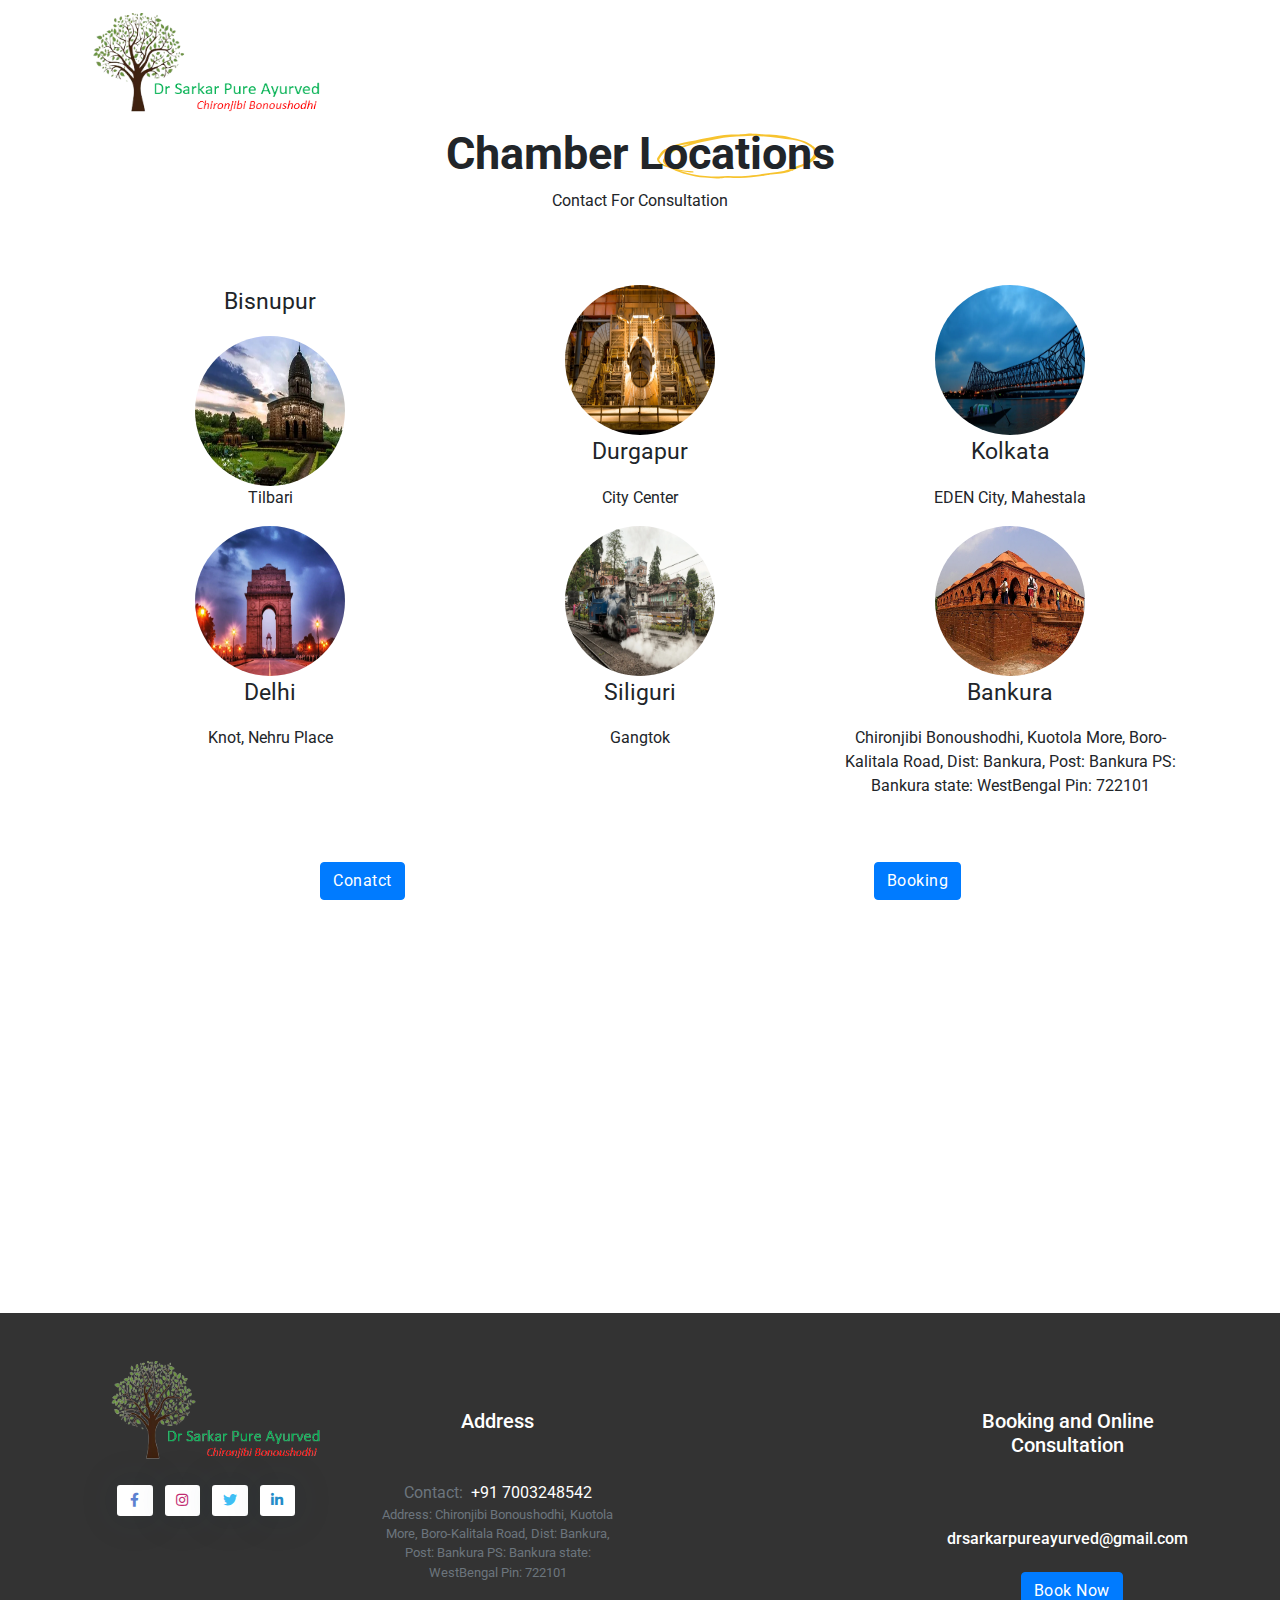
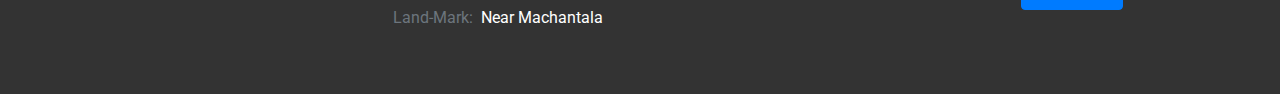
<file: contact.html>
<!DOCTYPE html>
<html lang="en">

<head>
	<title>Dr Sarkar Pure Ayurved</title>

	<!-- Meta Tags -->
	<meta charset="utf-8">
	<meta name="viewport" content="width=device-width, initial-scale=1, shrink-to-fit=no">
	<meta name="author" content="drsarkarpureayurved.in">
	<meta name="description" content="Dr Sarkar CEO of Chironjibi Bonousodhi">

	<!-- Favicon -->
	<link rel="shortcut icon" href="assets/images/favicon.ico">
	<!-- Google Font -->
	<link rel="preconnect" href="https://fonts.googleapis.com/">
	<link rel="preconnect" href="https://fonts.gstatic.com/" crossorigin>
	<link rel="stylesheet" href="https://fonts.googleapis.com/css2?family=Heebo:wght@400;500;700&amp;family=Roboto:wght@400;500;700&amp;display=swap">

	<!-- Plugins CSS -->
	<link rel="stylesheet" type="text/css" href="assets/vendor/font-awesome/css/all.min.css">
	<link rel="stylesheet" type="text/css" href="assets/vendor/bootstrap-icons/bootstrap-icons.css">
	<link rel="stylesheet" type="text/css" href="assets/vendor/tiny-slider/tiny-slider.css">
	<link rel="stylesheet" type="text/css" href="assets/vendor/glightbox/css/glightbox.css">

	<!-- Theme CSS -->
	<link id="style-switch" rel="stylesheet" type="text/css" href="assets/css/style.css">
	<link rel="stylesheet" href="https://cdn.jsdelivr.net/npm/bootstrap@4.0.0/dist/css/bootstrap.min.css" integrity="sha384-Gn5384xqQ1aoWXA+058RXPxPg6fy4IWvTNh0E263XmFcJlSAwiGgFAW/dAiS6JXm" crossorigin="anonymous">
	<style>
		.heading{
			font-size: 23px;
		}
		.image{
			height: 150px;
			width: 150px;
			border-radius: 100px;
		}
	</style>
</head>

<body>

<!-- Header START -->
<header class="navbar-light navbar-sticky header-static">
	<!-- Logo Nav START -->
	<nav class="navbar navbar-expand-xl">
		<div class="container">
			<!-- Logo START -->
			<a class="navbar-brand" href="index.html">
				<img class="light-mode-item navbar-brand-item" src="sarkarlogo.png" style="height: 101px;width: 236px;" alt="Dr Sarkar pure Ayurved">
				
			</a>
			<!-- Logo END -->
		</div>
	</nav>
	<!-- Logo Nav END -->
</header>
<!-- Header END -->

<!-- **************** MAIN CONTENT START **************** -->
<main>
	<div class="container">
		<!-- Title -->
		<div class="row mb-4">
			<div class="col-12">
				<center>
					<h2 class="fs-1 fw-bold">
						<span class="position-relative z-index-9">Chamber</span>
						<span class="position-relative z-index-1">Locations
							<!-- SVG START -->
							<span class="position-absolute top-50 start-50 translate-middle z-index-n1">
								<svg width="163.9px" height="48.6px">
									<path class="fill-warning" d="M162.5,19.9c-0.1-0.4-0.2-0.8-0.3-1.3c-0.1-0.3-0.2-0.5-0.4-0.7c-0.3-0.4-0.7-0.7-1.2-0.9l0.1,0l-0.1,0 c0.1-0.4-0.2-0.5-0.5-0.6c0,0-0.1,0-0.1,0c-0.1-0.1-0.2-0.2-0.3-0.3c0-0.3,0-0.6-0.2-0.7c-0.1-0.1-0.3-0.2-0.6-0.2 c0-0.3-0.1-0.5-0.3-0.6c-0.1-0.1-0.3-0.2-0.5-0.2c-0.1,0-0.1,0-0.2,0c-0.5-0.4-1-0.8-1.4-1.1c0,0,0-0.1,0-0.1c0-0.1-0.1-0.1-0.3-0.2 c-0.9-0.5-1.8-1-2.6-1.5c-6-3.6-13.2-4.3-19.8-6.2c-4.1-1.2-8.4-1.4-12.6-2c-5.6-0.8-11.3-0.6-16.9-1.1c-2.3-0.2-4.6-0.3-6.8-0.3 c-1.2,0-2.4-0.2-3.5-0.1c-2.4,0.4-4.9,0.6-7.4,0.7c-0.8,0-1.7,0.1-2.5,0.1c-0.1,0-0.1,0-0.2,0c-0.1,0-0.1,0-0.2,0 c-0.9,0-1.8,0.1-2.7,0.1c-0.9,0-1.8,0-2.7,0c-5.5-0.3-10.7,0.7-16,1.5c-2.5,0.4-5.1,1-7.6,1.5c-2.8,0.6-5.6,0.7-8.4,1.4 c-4.1,1-8.2,1.9-12.3,2.6c-4,0.7-8,1.6-11.9,2.7c-3.6,1-6.9,2.5-10.1,4.1c-1.9,0.9-3.8,1.7-5.2,3.2c-1.7,1.8-2.8,4-4.2,6 c-1,1.3-0.7,2.5,0.2,3.9c2,3.1,5.5,4.4,9,5.7c1.8,0.7,3.6,1,5.3,1.8c2.3,1.1,4.6,2.3,7.1,3.2c5.2,2,10.6,3.4,16.2,4.4 c3,0.6,6.2,0.9,9.2,1.1c4.8,0.3,9.5,1.1,14.3,0.8c0.3,0.3,0.6,0.3,0.9-0.1c0.7-0.3,1.4,0.1,2.1-0.1c3.7-0.6,7.6-0.3,11.3-0.3 c2.1,0,4.3,0.3,6.4,0.2c4-0.2,8-0.4,11.9-0.8c5.4-0.5,10.9-1,16.2-2.2c0.1,0.2,0.2,0.1,0.2,0c0.5-0.1,1-0.2,1.4-0.3 c0.1,0.1,0.2,0.1,0.3,0c0.5-0.1,1-0.3,1.6-0.3c3.3-0.3,6.7-0.6,10-1c2.1-0.3,4.1-0.8,6.2-1.2c0.2,0.1,0.3,0.1,0.4,0.1 c0.1,0,0.1,0,0.2-0.1c0,0,0.1,0,0.1-0.1c0,0,0-0.1,0.1-0.1c0.2-0.1,0.4-0.1,0.6-0.2c0,0,0.1,0,0.1,0c0.1,0,0.2-0.1,0.3-0.2 c0,0,0,0,0,0l0,0c0,0,0,0,0,0c0.2,0,0.4-0.1,0.5-0.1c0,0,0,0,0,0c0.1,0,0.1,0,0.2,0c0.2,0,0.3-0.1,0.3-0.3c0.5-0.2,0.9-0.4,1.4-0.5 c0.1,0,0.2,0,0.2,0c0,0,0.1,0,0.1,0c0,0,0.1-0.1,0.1-0.1c0,0,0,0,0.1,0c0,0,0.1,0,0.1,0c0.2,0.1,0.4,0.1,0.6,0 c0.1,0,0.1-0.1,0.2-0.2c0.1-0.1,0.1-0.2,0.1-0.3c0.5-0.2,1-0.4,1.6-0.7c1.5-0.7,3.1-1.4,4.7-1.9c4.8-1.5,9.1-3.4,12.8-6.3 c0.8-0.2,1.2-0.5,1.6-1c0.2-0.3,0.4-0.6,0.5-0.9c0.5-0.1,0.7-0.2,0.9-0.5c0.2-0.2,0.2-0.5,0.3-0.9c0-0.1,0-0.1,0.1-0.1 c0.5,0,0.6-0.3,0.8-0.5C162.3,24,163,22,162.5,19.9z M4.4,28.7c-0.2-0.4-0.3-0.9-0.1-1.2c1.8-2.9,3.4-6,6.8-8 c2.8-1.7,5.9-2.9,8.9-4.2c4.3-1.8,9-2.5,13.6-3.4c0,0.1,0,0.2,0,0.2l0,0c-1.1,0.4-2.2,0.7-3.2,1.1c-3.3,1.1-6.5,2.1-9.7,3.4 c-4.2,1.6-7.6,4.2-10.1,7.5c-0.5,0.7-1,1.3-1.6,2c-2.2,2.7-1,4.7,1.2,6.9c0.1,0.1,0.3,0.3,0.4,0.5C7.8,32.5,5.5,31.2,4.4,28.7z  M158.2,23.8c-1.7,2.8-4.1,5.1-7,6.8c-2,1.2-4.5,2.1-6.9,2.9c-3.3,1-6.4,2.4-9.5,3.7c-3.9,1.6-8.1,2.5-12.4,2.9 c-6,0.5-11.8,1.5-17.6,2.5c-4.8,0.8-9.8,1-14.7,1.5c-5.6,0.6-11.2,0.2-16.8,0.1c-3.1-0.1-6.3,0.3-9.4,0.5c-2.6,0.2-5.2,0.1-7.8-0.1 c-3.9-0.3-7.8-0.5-11.7-0.9c-2.8-0.3-5.5-0.7-8.2-1.4c-3.2-0.8-6.3-1.7-9.5-2.5c-0.5-0.1-1-0.3-1.4-0.5c-0.2-0.1-0.4-0.1-0.6-0.2 c0,0,0.1,0,0.1,0c0.3-0.1,0.5,0,0.7,0.1c0,0,0,0,0,0c3.4,0.5,6.9,1.2,10.3,1.4c0.5,0,1,0,1.5,0c0.5,0,1.3,0.2,1.3-0.3 c0-0.6-0.7-0.9-1.4-0.9c-2.1,0-4.2-0.2-6.3-0.5c-4.6-0.7-9.1-1.5-13.4-3c-2.9-1.1-5.4-2.7-6.9-5.2c-0.5-0.8-0.5-1.6-0.1-2.4 c3.2-6.2,9-9.8,16.3-12.2c6.7-2.2,13.2-4.5,20.2-6c5-1.1,10-1.8,15-2.9c8.5-1.9,17.2-2.4,26-2.7c3.6-0.1,7.1-0.8,10.8-0.6 c8.4,0.7,16.7,1.2,25,2.3c4.5,0.6,9,1.2,13.6,1.7c3.6,0.4,7.1,1.4,10.5,2.8c3.1,1.3,6,2.9,8.5,5C159.1,17.7,159.8,21.1,158.2,23.8z"/>
								</svg>
							</span>
							<!-- SVG END -->
						</span>
					</h2>
					<p class="mb-0">Contact For Consultation</p>
				</center>
			</div>
		</div>
	<br>
	<br>
	<div class="container">
       <div class="row text-center">
			<div class="col-md-4 col-12">
			
				<p class="heading">Bisnupur</p>
				<div class="fill">
					<img class="image" src="place/bisnupur.jpg" alt="Dr Sarkar pure Ayurved" />

				</div>
				<p>
					Tilbari
				</p>
				
			</div>
			<div class="col-md-4 col-12">
				<div class="fill">
					<img class="image" src="place/durgapur.jpg" alt="Dr Sarkar pure Ayurved" />

				</div>
				<p class="heading">Durgapur</p>
				<p>
					City Center
				</p>
			</div>
			<div class="col-md-4 col-12">
				<div class="fill">
					<img class="image" src="place/kolkata.jpg" alt="Dr Sarkar pure Ayurved" />

				</div>
				<p class="heading">Kolkata</p>
				<p>
					EDEN City, Mahestala
				</p>
			</div>
			<div class="col-md-4 col-12">
				<div class="fill">
					<img class="image" src="place/delhi.jpg" alt="Dr Sarkar pure Ayurved" />

				</div>
				<p class="heading">Delhi</p>
				<p>
					Knot, Nehru Place
				</p>
			</div>
			<div class="col-md-4 col-12">
				<div class="fill">
					<img class="image" src="place/siliguri.jpg" alt="Dr Sarkar pure Ayurved" />

				</div>
				<p class="heading">Siliguri</p>
				<p>
					Gangtok
				</p>
			</div>
			<div class="col-md-4 col-12">
				<div class="fill">
					<img class="image" src="place/bankura.jpg" alt="Dr Sarkar pure Ayurved" />

				</div>
				<p class="heading">Bankura</p>
				<p>
					Chironjibi Bonoushodhi, Kuotola More, Boro-Kalitala Road, Dist: Bankura, Post: Bankura PS: Bankura state: WestBengal Pin: 722101
				</p>
			</div>
	   </div>
    </div>
	<br>
	<br>
    <div class="container">
        <div class="row">
            <div class="col-md-6 col-6">
                <center>
                    <button type="button" id="_but" onclick="contact()" class="btn btn-primary">Conatct</button>
                </center>
            </div>
            <div class="col-md-6 col-6">
                <center>
                    <button type="button" id="_but" onclick="booking()" class="btn btn-primary">Booking</button>
                </center>
            </div>
        </div>
        <center>
            <div id="contact_span" style="display: block;">
				<iframe src="https://docs.google.com/forms/d/e/1FAIpQLSftiEXbS9Pht9yIYJQM7md1QQWP3eSiJoFOymxiAZofiTQkGw/viewform?embedded=true" width="500" height="400" frameborder="0" marginheight="0" marginwidth="0">Loadingâ€¦</iframe>
            </div>
            <div id="booking_span" style="display: none;">
                <br>
                <br>
                <p style="font-size: 23px;">
                    Consultation Fee
                </p>
                <p style="font-size: 20px;color: red;">
                    Rs:- 500 /-
                </p>
                <img src="qr.png"/>
				<p>
                    Bank Name: 
                </p>
                <p style="color:red;">
                    Axis Bank Of India
                </p>
				<p>
                    Name: 
                </p>
                <p style="color:red;">
                    Chironjibi Bonoushodhi
                </p>
                <p>
                    A/C: 
                </p>
                <p style="color:red;">
                    915020059606203 
                </p>
                <p>
                    IFSC CODE: 
                </p>
                <p style="color:red;">
                    UTIB0000491 
                </p>
            </div>
           
        </center>
    </div>
</main>

<!-- =======================
Action box END -->
<!-- =======================
Trending course STA
Footer START -->
<footer class="bg-foot p-5" style="background-color: #000000cc;">
	<div class="container">
		<div class="row text-center row-cols-1 row-cols-sm-2 row-cols-md-4">
			<div class="col">
				<a class="me-0" href="index.html">
					<img class="h-100px img-fluid" src="sarkarlogo.png" alt="Dr Sarkar pure Ayurved">
				</a>
				<div class="">
					<!-- <p class="text-muted pt-3">Demo demo demo demo </p> -->
					<br>
					<!-- Social media icon -->
					<ul class="social">
						<li> <a class="btn btn-white btn-sm shadow px-2 text-facebook" href="#"><i
									class="fab fa-fw fa-facebook-f"></i></a> </li>
						<li> <a class="btn btn-white btn-sm shadow px-2 text-instagram" href="#"><i
									class="fab fa-fw fa-instagram"></i></a> </li>
						<li> <a class="btn btn-white btn-sm shadow px-2 text-twitter" href="#"><i
									class="fab fa-fw fa-twitter"></i></a> </li>
						<li> <a class="btn btn-white btn-sm shadow px-2 text-linkedin" href="#"><i
									class="fab fa-fw fa-linkedin-in"></i></a> </li>
					</ul>
				</div>
			</div>
			<div class="col">
				<h5 class="mb-2 mb-md-4 pt-5 text-white text-capitalize">Address</h5>
				<!-- Time -->
				<p class="mb-2 text-muted pt-4">
					Contact:<span class="h6 fw-light text-white ms-2">+91 7003248542</span>
					<span class="d-block small">Address: Chironjibi Bonoushodhi, Kuotola More, Boro-Kalitala Road,
						Dist: Bankura, Post: Bankura PS: Bankura state: WestBengal Pin: 722101</span>
				</p>

				<p class="mb-3 text-muted pt-3">Land-Mark:<span class="h6 fw-light text-white ms-2">Near
						Machantala</span></p>
			</div>
			<div class="col">
				<div class="mapouter">
					<div class="gmap_canvas"><iframe width="200" height="200" id="gmap_canvas"
							src="https://maps.google.com/maps?q=chironjibi%20bonousodhi,%20bankura&t=&z=13&ie=UTF8&iwloc=&output=embed"
							frameborder="0" scrolling="no" marginheight="0" marginwidth="0"></iframe><a
							href="https://123movies-to.org">123movies</a><br> <a
							href="https://www.embedgooglemap.net">google map html widget</a>
						<style>
							.gmap_canvas {
								overflow: hidden;
								background: none !important;
								height: 200px;
								width: 200px;
							}
						</style>
					</div>
				</div>
			</div>
			<div class="col">
				<h5 class="mb-2 mb-md-4 text-white pt-5">Booking and Online Consultation</h5>
				<h6 class="mb-2 mb-md-4 text-white pt-5">drsarkarpureayurved@gmail.com</h6>
				<!-- Time -->

				<p class="mb-0 text-muted"><span class="h6 fw-light text-white ms-2">
						<a href="contact.html"><button type="button" class="btn btn-primary">Book Now</button></a>
					</span></p>
			</div>
		</div>
	</div>
</footer>
<!-- =======================
Footer END -->

<!-- Back to top -->
<div class="back-top"><i class="bi bi-arrow-up-short position-absolute top-50 start-50 translate-middle"></i></div>

<!-- Bootstrap JS -->
<script src="assets/vendor/bootstrap/dist/js/bootstrap.bundle.min.js"></script>
<script src="https://code.jquery.com/jquery-3.2.1.slim.min.js" integrity="sha384-KJ3o2DKtIkvYIK3UENzmM7KCkRr/rE9/Qpg6aAZGJwFDMVNA/GpGFF93hXpG5KkN" crossorigin="anonymous"></script>
<script src="https://cdn.jsdelivr.net/npm/popper.js@1.12.9/dist/umd/popper.min.js" integrity="sha384-ApNbgh9B+Y1QKtv3Rn7W3mgPxhU9K/ScQsAP7hUibX39j7fakFPskvXusvfa0b4Q" crossorigin="anonymous"></script>
<script src="https://cdn.jsdelivr.net/npm/bootstrap@4.0.0/dist/js/bootstrap.min.js" integrity="sha384-JZR6Spejh4U02d8jOt6vLEHfe/JQGiRRSQQxSfFWpi1MquVdAyjUar5+76PVCmYl" crossorigin="anonymous"></script>
<!-- Vendors -->
<script src="assets/vendor/tiny-slider/tiny-slider.js"></script>
<script src="assets/vendor/glightbox/js/glightbox.js"></script>
<script src="assets/vendor/purecounterjs/dist/purecounter_vanilla.js"></script>

<!-- Template Functions -->
<script src="assets/js/functions.js"></script>

<script>
    contact();
    function contact(){
        document.getElementById('contact_span').style.display="block";
        document.getElementById('booking_span').style.display="none";
    }

    function booking(){
        
        document.getElementById('contact_span').style.display="none";
        document.getElementById('booking_span').style.display="block";
    }
</script>
</body>

</html>
</file>
<file: assets/vendor/tiny-slider/tiny-slider.css>
.tns-outer{padding:0 !important}.tns-outer [hidden]{display:none !important}.tns-outer [aria-controls],.tns-outer [data-action]{cursor:pointer}.tns-slider{-webkit-transition:all 0s;-moz-transition:all 0s;transition:all 0s}.tns-slider>.tns-item{-webkit-box-sizing:border-box;-moz-box-sizing:border-box;box-sizing:border-box}.tns-horizontal.tns-subpixel{white-space:nowrap}.tns-horizontal.tns-subpixel>.tns-item{display:inline-block;vertical-align:top;white-space:normal}.tns-horizontal.tns-no-subpixel:after{content:'';display:table;clear:both}.tns-horizontal.tns-no-subpixel>.tns-item{float:left}.tns-horizontal.tns-carousel.tns-no-subpixel>.tns-item{margin-right:-100%}.tns-no-calc{position:relative;left:0}.tns-gallery{position:relative;left:0;min-height:1px}.tns-gallery>.tns-item{position:absolute;left:-100%;-webkit-transition:transform 0s, opacity 0s;-moz-transition:transform 0s, opacity 0s;transition:transform 0s, opacity 0s}.tns-gallery>.tns-slide-active{position:relative;left:auto !important}.tns-gallery>.tns-moving{-webkit-transition:all 0.25s;-moz-transition:all 0.25s;transition:all 0.25s}.tns-autowidth{display:inline-block}.tns-lazy-img{-webkit-transition:opacity 0.6s;-moz-transition:opacity 0.6s;transition:opacity 0.6s;opacity:0.6}.tns-lazy-img.tns-complete{opacity:1}.tns-ah{-webkit-transition:height 0s;-moz-transition:height 0s;transition:height 0s}.tns-ovh{overflow:hidden}.tns-visually-hidden{position:absolute;left:-10000em}.tns-transparent{opacity:0;visibility:hidden}.tns-fadeIn{opacity:1;filter:alpha(opacity=100);z-index:0}.tns-normal,.tns-fadeOut{opacity:0;filter:alpha(opacity=0);z-index:-1}.tns-vpfix{white-space:nowrap}.tns-vpfix>div,.tns-vpfix>li{display:inline-block}.tns-t-subp2{margin:0 auto;width:310px;position:relative;height:10px;overflow:hidden}.tns-t-ct{width:2333.3333333%;width:-webkit-calc(100% * 70 / 3);width:-moz-calc(100% * 70 / 3);width:calc(100% * 70 / 3);position:absolute;right:0}.tns-t-ct:after{content:'';display:table;clear:both}.tns-t-ct>div{width:1.4285714%;width:-webkit-calc(100% / 70);width:-moz-calc(100% / 70);width:calc(100% / 70);height:10px;float:left}
</file>
